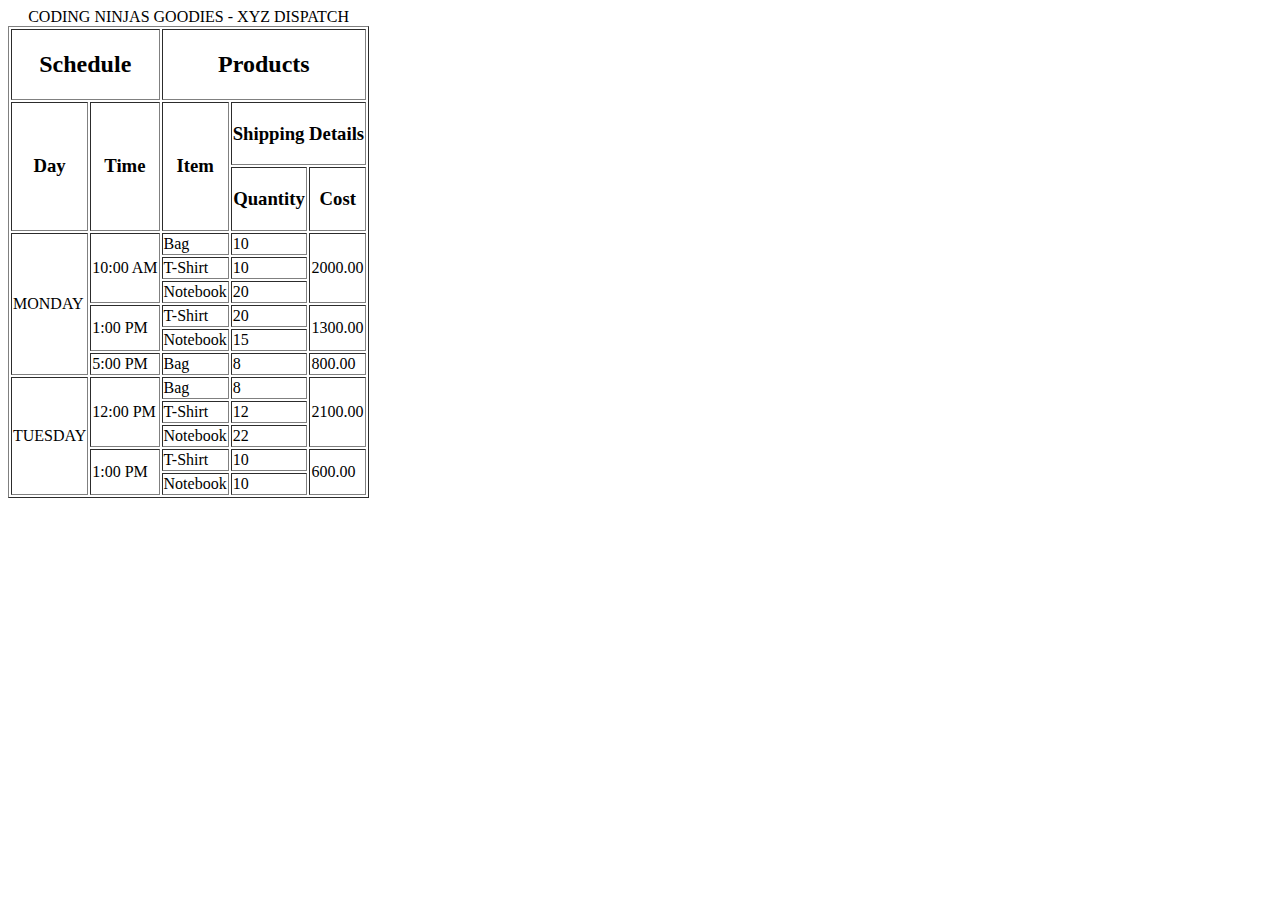
<file: Basics/Tables/index.html>
<!DOCTYPE html>
<html lang="en">

    <head>
        <meta charset="UTF-8">
        <meta name="viewport" content="width=device-width, initial-scale=1.0">
        <title>Tables</title>
    </head>

    <body>
        <table border>
            <caption>CODING NINJAS GOODIES - XYZ DISPATCH</caption>
            <tr>
                <th colspan="2">
                    <h2>Schedule</h2>
                </th>
                <th colspan="3">
                    <h2>Products</h2>
                </th>
                </td>
            </tr>

            <tr>
                <th rowspan="2">
                    <h3>Day</h3>
                </th>
                <th rowspan="2">
                    <h3>Time</h3>
                </th>
                <th rowspan="2">
                    <h3>Item</h3>
                </th>
                <th colspan="2">
                    <h3>Shipping Details</h3>
                </th>
            </tr>

            <tr>
                <th>
                    <h3>Quantity</h3>
                </th>
                <th>
                    <h3>Cost</h3>
                </th>
            </tr>

            <tr>
                <td rowspan="6">MONDAY</td>
                <td rowspan="3">10:00 AM</td>
                <td>Bag</td>
                <td>10</td>
                <td rowspan="3">2000.00</td>
            </tr>

            <tr>
                <td>T-Shirt</td>
                <td>10</td>
            </tr>

            <tr>
                <td>Notebook</td>
                <td>20</td>
            </tr>

            <tr>
                <td rowspan="2">1:00 PM</td>
                <td>T-Shirt</td>
                <td>20</td>
                <td rowspan="2">1300.00</td>
            </tr>

            <tr>
                <td>Notebook</td>
                <td>15</td>
            </tr>

            <tr>
                <td>5:00 PM</td>
                <td>Bag</td>
                <td>8</td>
                <td>800.00</td>
            </tr>

            <tr>
                <td rowspan="5">
                    TUESDAY
                </td>
                <td rowspan="3">12:00 PM</td>
                <td>Bag</td>
                <td>8</td>
                <td rowspan="3">2100.00</td>
            </tr>

            <tr>
                <td>T-Shirt</td>
                <td>12</td>
            </tr>

            <tr>
                <td>Notebook</td>
                <td>22</td>
            </tr>

            <tr>
                <td rowspan="2">1:00 PM</td>
                <td>T-Shirt</td>
                <td>10</td>
                <td rowspan="2">600.00</td>
            </tr>

            <tr>
                <td>Notebook</td>
                <td>10</td>
            </tr>

        </table>
    </body>

</html>
</file>
